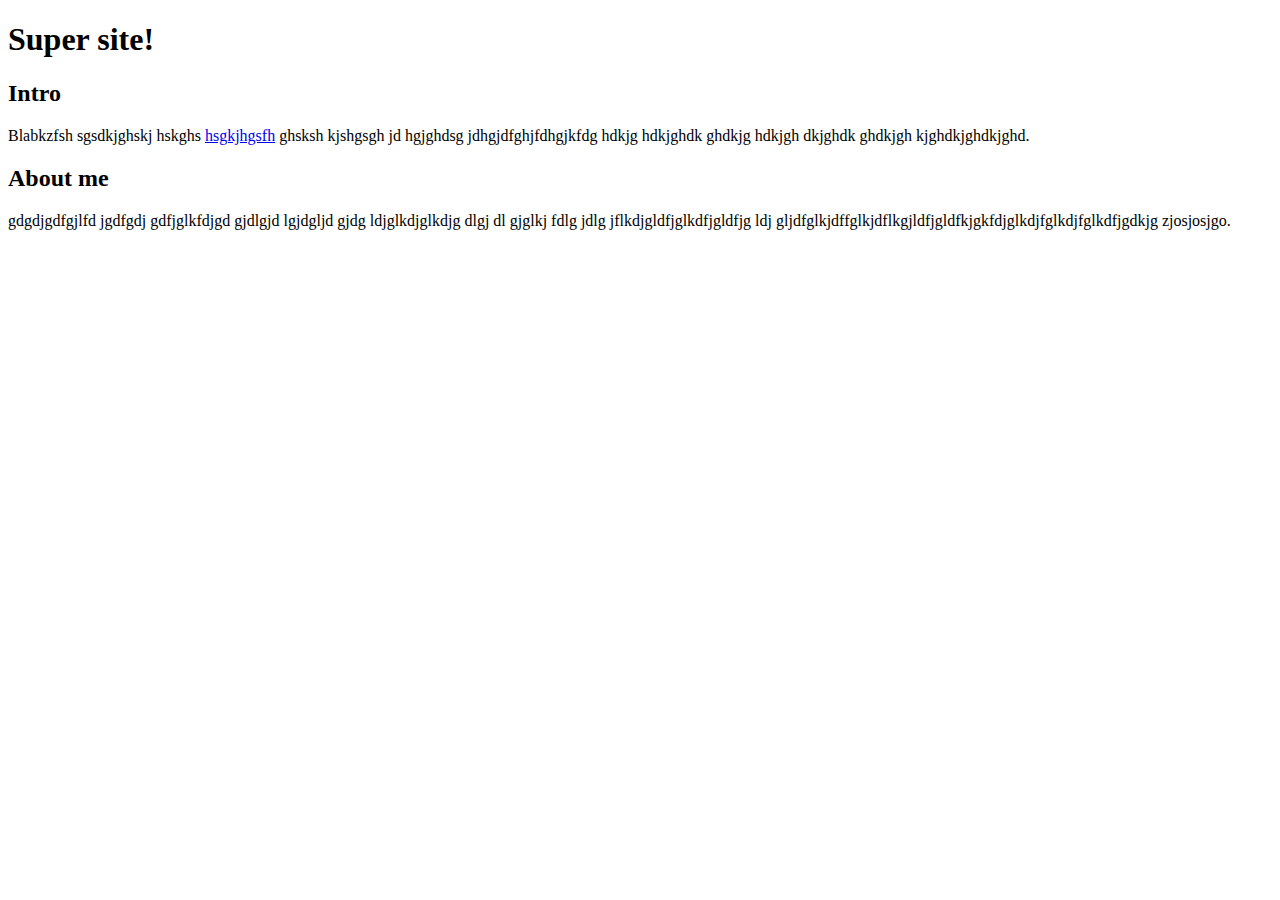
<file: html01/index.html>
<!DOCTYPE html>

<html>
    <head>
        <meta charset="utf-8">
        <title>Mon premier site</title>
    </head>

    <body>
        <h1>Super site!</h1>
        <h2>Intro</h2>
        <p>Blabkzfsh sgsdkjghskj hskghs <a href="page2.html">hsgkjhgsfh</a> ghsksh kjshgsgh jd hgjghdsg jdhgjdfghjfdhgjkfdg hdkjg hdkjghdk ghdkjg hdkjgh dkjghdk ghdkjgh kjghdkjghdkjghd.</p>
        
        <h2>About me</h2>
        
        <p>gdgdjgdfgjlfd jgdfgdj gdfjglkfdjgd gjdlgjd lgjdgljd gjdg ldjglkdjglkdjg dlgj dl gjglkj fdlg jdlg jflkdjgldfjglkdfjgldfjg ldj gljdfglkjdffglkjdflkgjldfjgldfkjgkfdjglkdjfglkdjfglkdfjgdkjg zjosjosjgo.</p>
    </body>
</html>
</file>
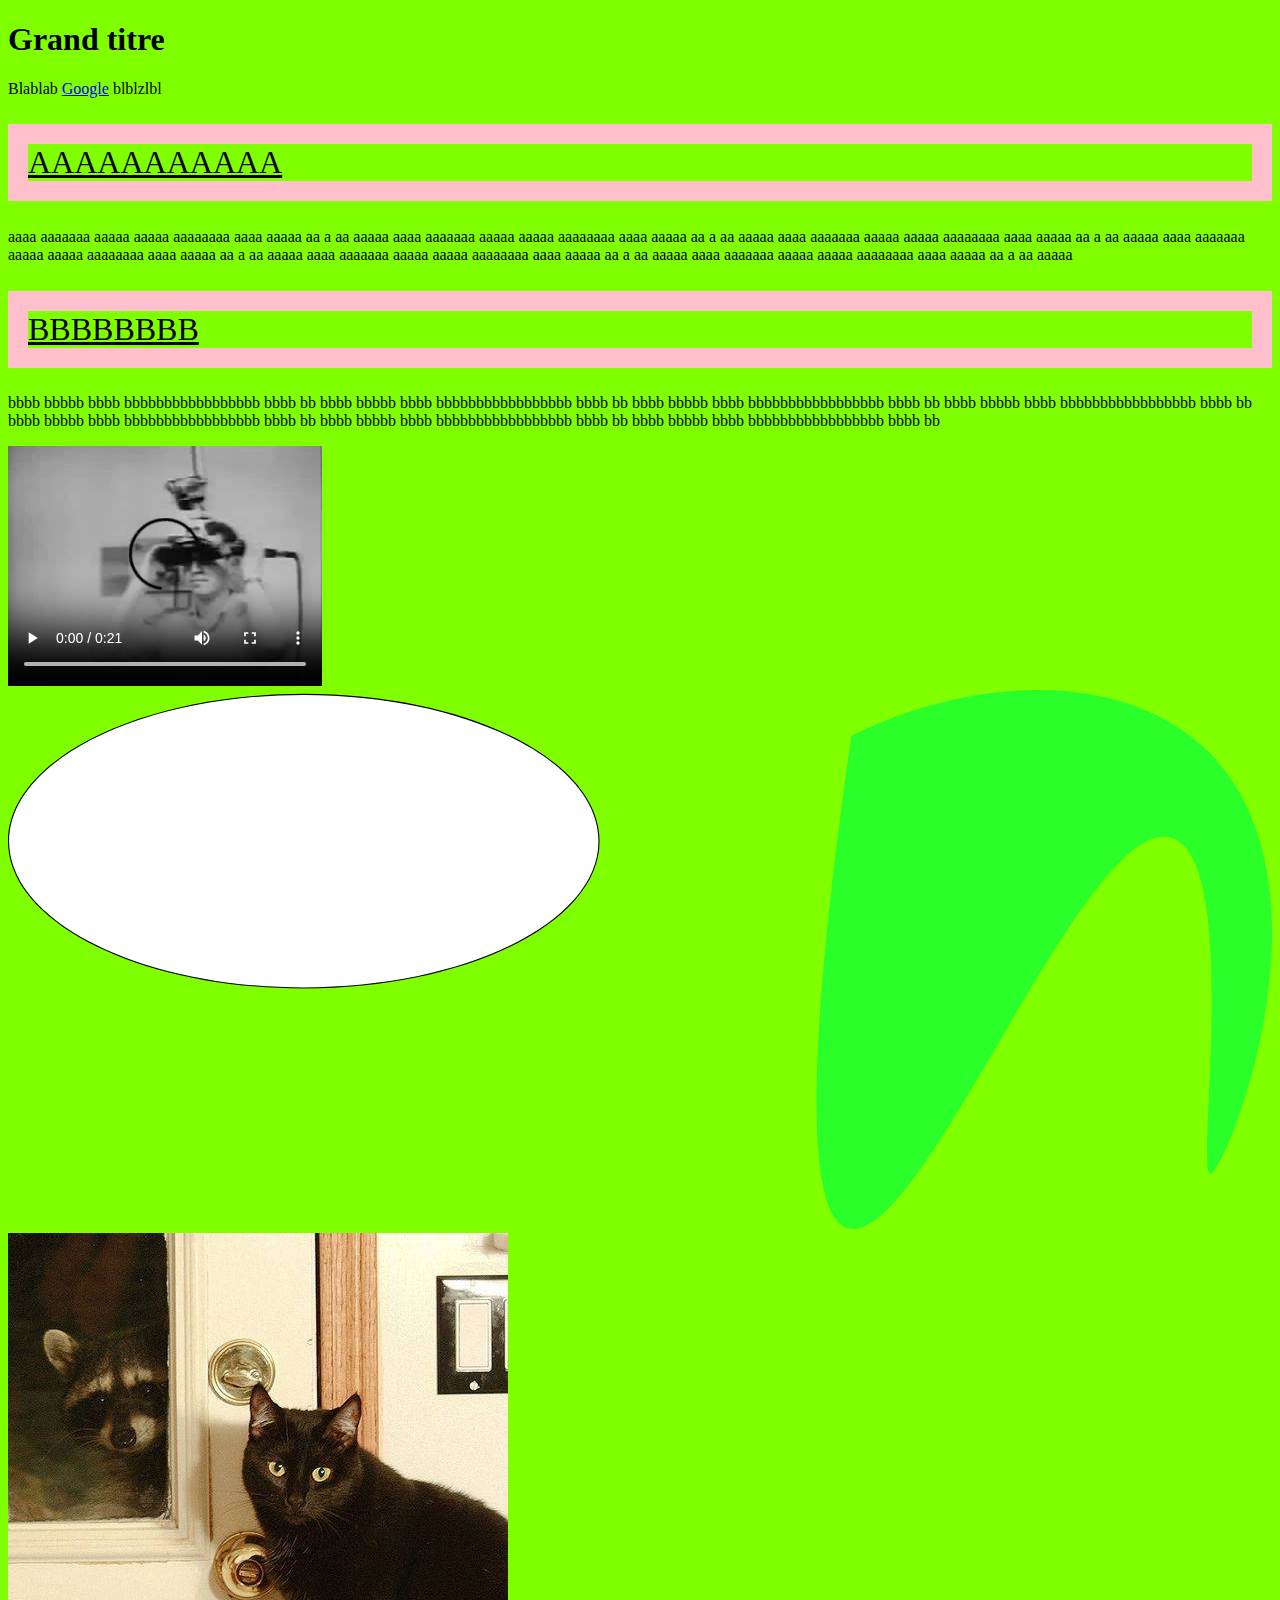
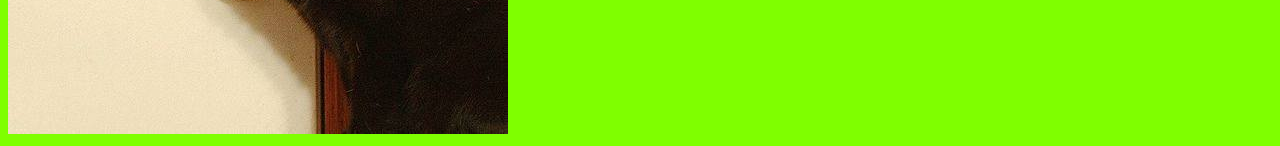
<file: html02/index.html>
<!DOCTYPE html>

<html>
    <head>
        <title>Mon second site!</title>
        <meta charset="utf-8">
        <link rel="stylesheet" type="text/css" href="styles.css"> 
    </head>
    
    <body>
        <h1>Grand titre</h1>
        <p>Blablab <a href="https://www.google.com" target="_blank">Google</a> blblzlbl</p>
        
        <h2>AAAAAAAAAAA</h2>
        <p>aaaa aaaaaaa aaaaa aaaaa aaaaaaaa aaaa aaaaa aa a aa  aaaaa aaaa aaaaaaa aaaaa aaaaa aaaaaaaa aaaa aaaaa aa a aa  aaaaa aaaa aaaaaaa aaaaa aaaaa aaaaaaaa aaaa aaaaa aa a aa  aaaaa aaaa aaaaaaa aaaaa aaaaa aaaaaaaa aaaa aaaaa aa a aa  aaaaa aaaa aaaaaaa aaaaa aaaaa aaaaaaaa aaaa aaaaa aa a aa  aaaaa aaaa aaaaaaa aaaaa aaaaa aaaaaaaa aaaa aaaaa aa a aa  aaaaa </p>
        
        <h2>BBBBBBBB</h2>
        <p>bbbb bbbbb bbbb bbbbbbbbbbbbbbbbb bbbb bb bbbb bbbbb bbbb bbbbbbbbbbbbbbbbb bbbb bb bbbb bbbbb bbbb bbbbbbbbbbbbbbbbb bbbb bb bbbb bbbbb bbbb bbbbbbbbbbbbbbbbb bbbb bb bbbb bbbbb bbbb bbbbbbbbbbbbbbbbb bbbb bb bbbb bbbbb bbbb bbbbbbbbbbbbbbbbb bbbb bb bbbb bbbbb bbbb bbbbbbbbbbbbbbbbb bbbb bb </p>
        
        <video src="ivan.mp4" controls loop autoplay>Votre navigateur ne supporte les vidéos HTML5</video>
        
        <img src="test.svg">
        
        <img src="cat.jpg" alt="Photo d'un chat avec un raton laveur qui regarde par la fenêtre">
    </body>

</html>
</file>
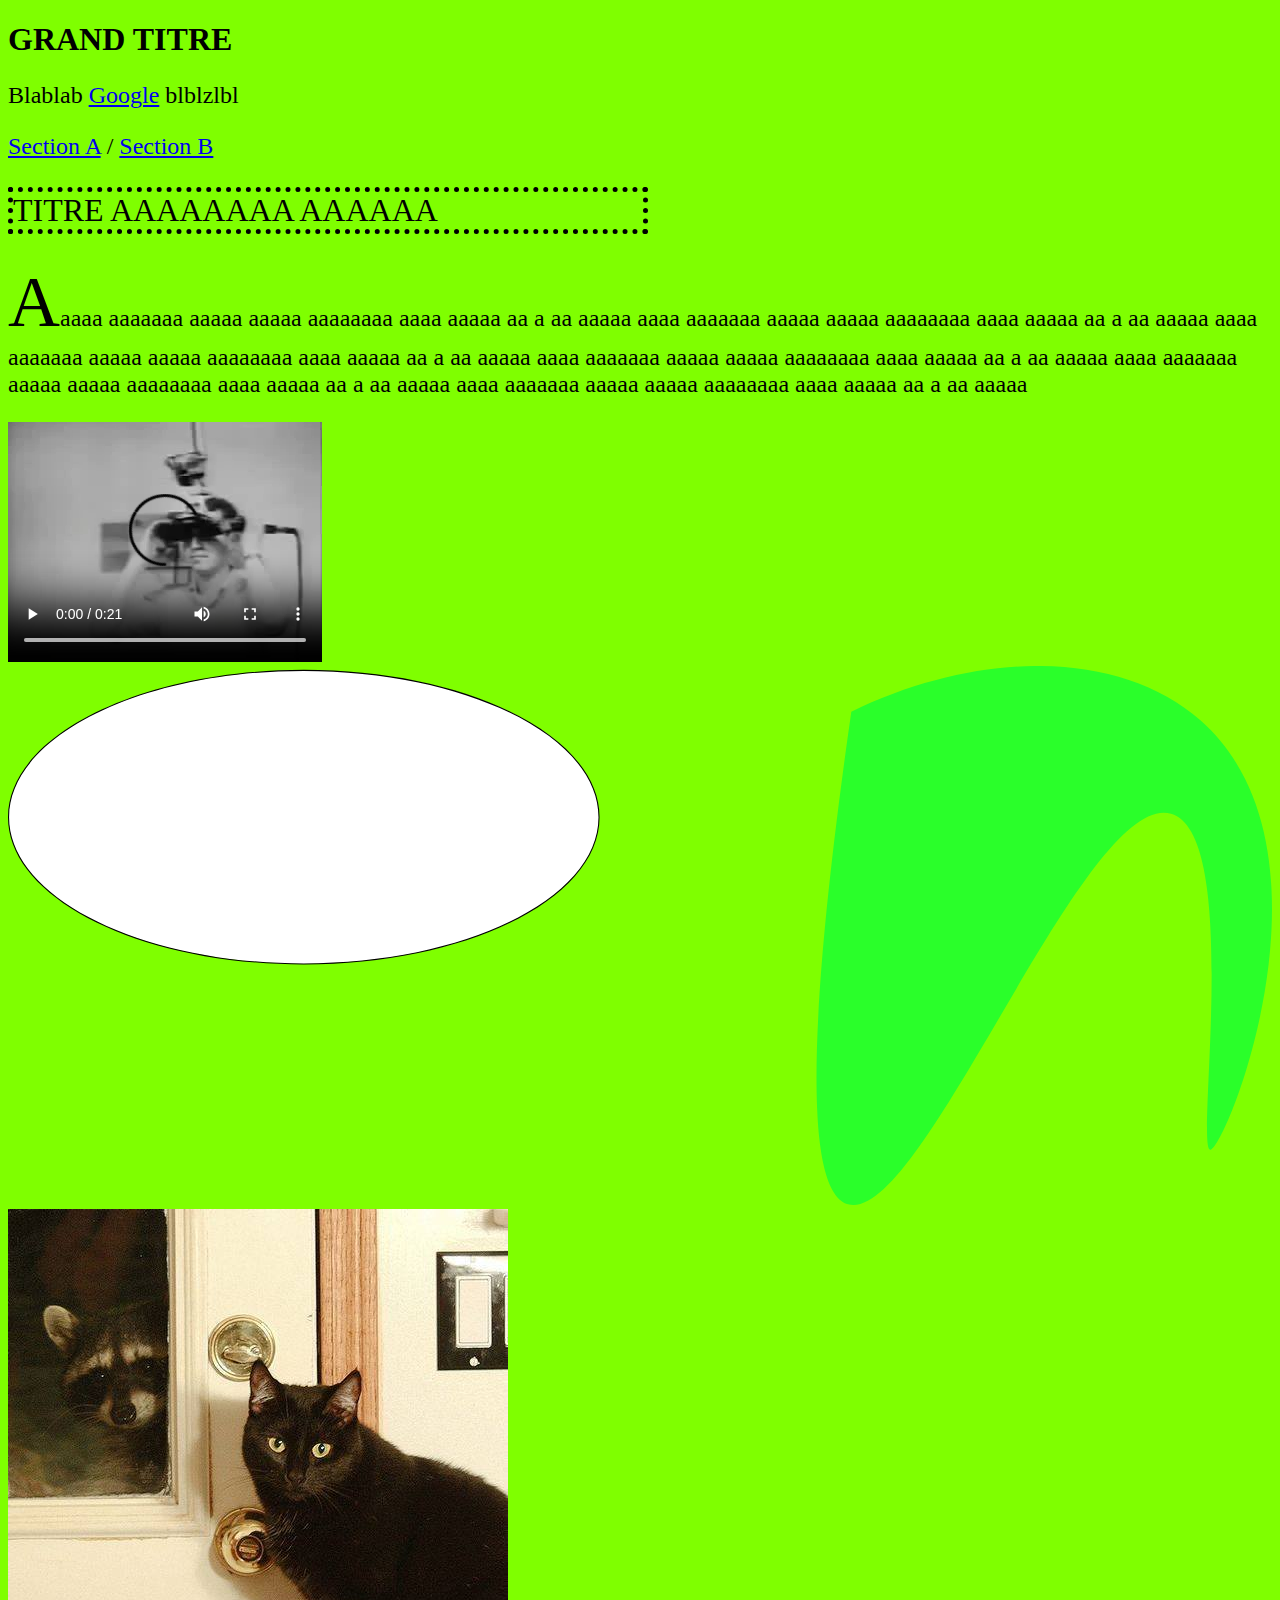
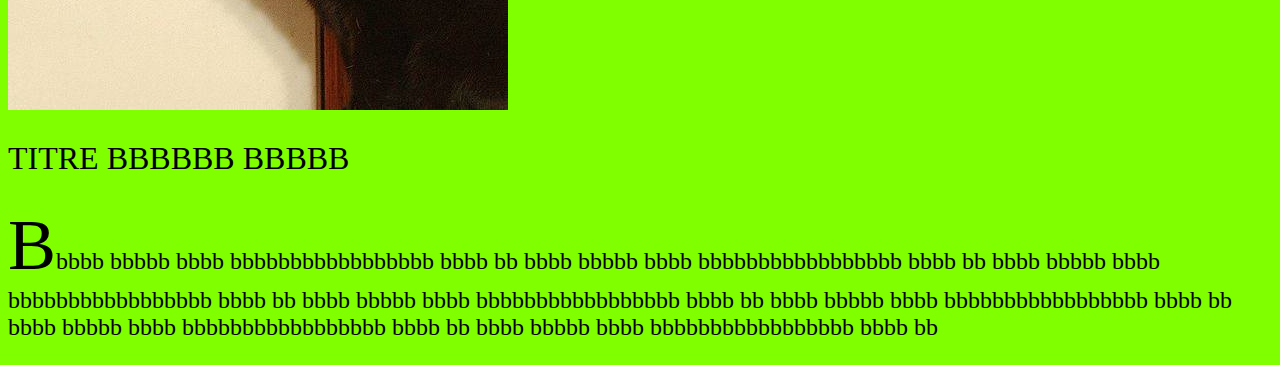
<file: html03/index.html>
<!DOCTYPE html>

<html>
    <head>
        <title>Mon second site!</title>
        <meta charset="utf-8">
        <link rel="stylesheet" type="text/css" href="styles.css"> 
    </head>
    
    <body>
        <h1>Grand titre</h1>
        <p>Blablab <a href="https://www.google.com" target="_blank">Google</a> blblzlbl</p>
        
        <p><a href="#titreA">Section A</a> / <a href="#titreB">Section B</a></p>
        
        <h2 id="titreA">Titre Aaaaaaaa Aaaaaa</h2>
        <p><span class="lettrine">A</span>aaaa aaaaaaa aaaaa aaaaa aaaaaaaa aaaa aaaaa aa a aa  aaaaa aaaa aaaaaaa aaaaa aaaaa aaaaaaaa aaaa aaaaa aa a aa  aaaaa aaaa aaaaaaa aaaaa aaaaa aaaaaaaa aaaa aaaaa aa a aa  aaaaa aaaa aaaaaaa aaaaa aaaaa aaaaaaaa aaaa aaaaa aa a aa  aaaaa aaaa aaaaaaa aaaaa aaaaa aaaaaaaa aaaa aaaaa aa a aa  aaaaa aaaa aaaaaaa aaaaa aaaaa aaaaaaaa aaaa aaaaa aa a aa  aaaaa </p>
        
        <video src="ivan.mp4" controls loop autoplay>Votre navigateur ne supporte les vidéos HTML5</video>
        
        <img src="test.svg">
        
        <img src="cat.jpg" alt="Photo d'un chat avec un raton laveur qui regarde par la fenêtre">
        
        
        
        <h2 id="titreB">Titre Bbbbbb Bbbbb</h2>
        <p><span class="lettrine">B</span>bbbb bbbbb bbbb bbbbbbbbbbbbbbbbb bbbb bb bbbb bbbbb bbbb bbbbbbbbbbbbbbbbb bbbb bb bbbb bbbbb bbbb bbbbbbbbbbbbbbbbb bbbb bb bbbb bbbbb bbbb bbbbbbbbbbbbbbbbb bbbb bb bbbb bbbbb bbbb bbbbbbbbbbbbbbbbb bbbb bb bbbb bbbbb bbbb bbbbbbbbbbbbbbbbb bbbb bb bbbb bbbbb bbbb bbbbbbbbbbbbbbbbb bbbb bb </p>
    </body>

</html>
</file>
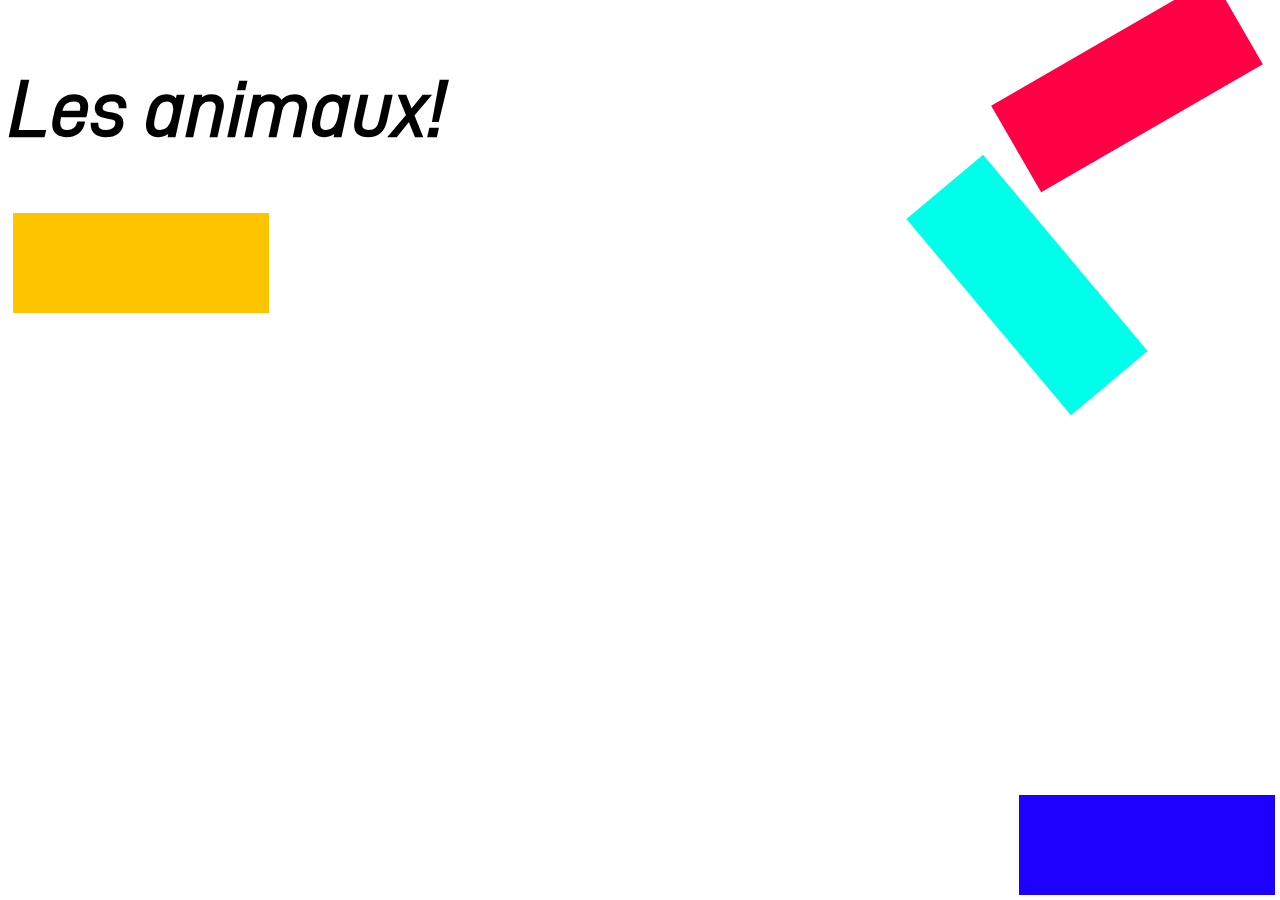
<file: html04/index.html>
<!DOCTYPE html>

<html>
    <head>
        <title>Mon second site!</title>
        <meta charset="utf-8">
        <link rel="stylesheet" type="text/css" href="styles.css"> 
    </head>
    
    <body>
        <h1>Les animaux!</h1>
        
        <div class="animal" id="chat"></div>
        <div class="animal" id="chien"></div>
        <div class="animal" id="rat"></div>
        <div class="animal" id="phoque"></div>
    </body>

</html>
</file>
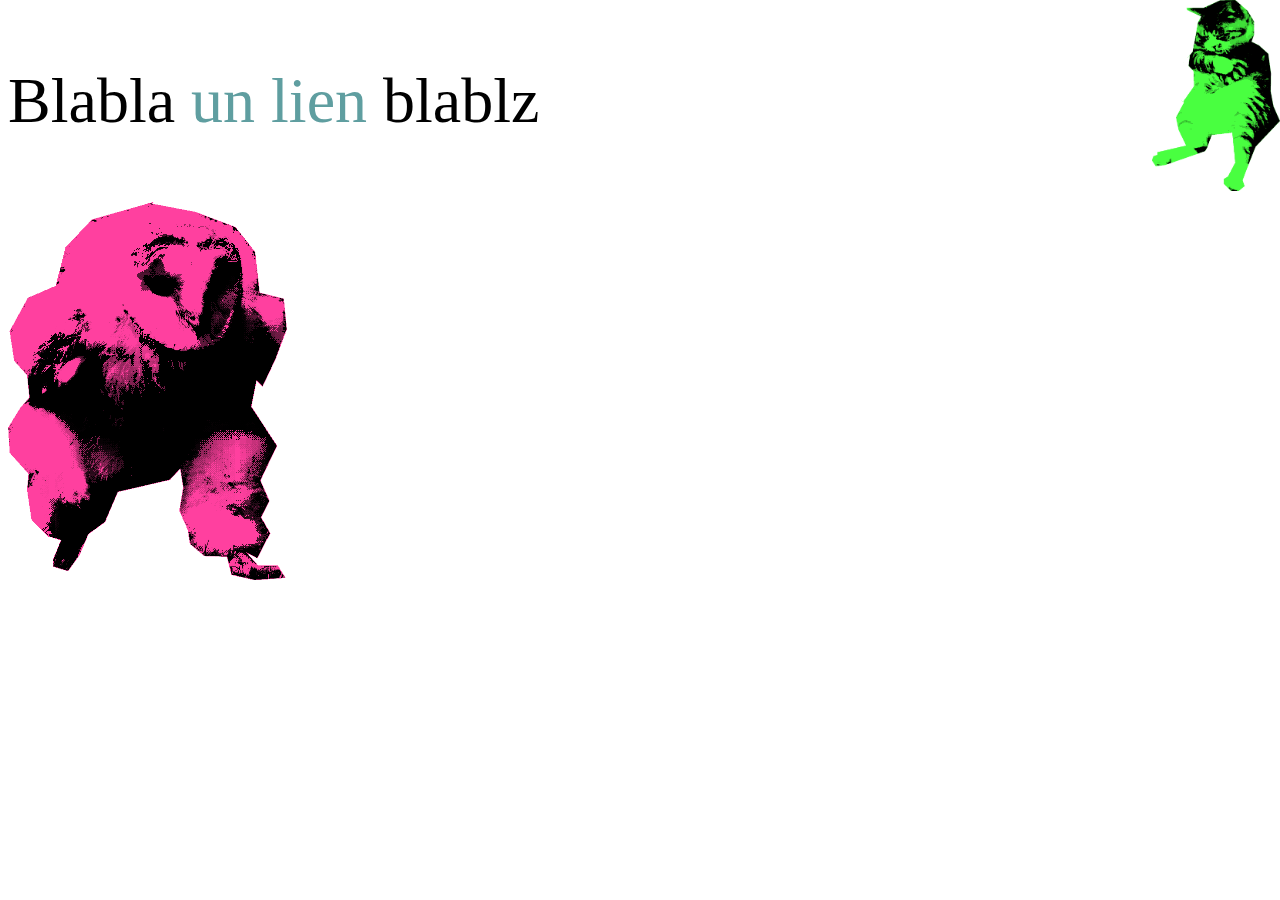
<file: html05/index.html>
<!DOCTYPE html>

<html>
    <head>
        <title>Mon second site!</title>
        <meta charset="utf-8">
        <link rel="stylesheet" type="text/css" href="styles.css"> 
    </head>
    
    <body>
        <p>Blabla <a href="page3.html">un lien</a> blablz</p>
        <div id="monImage"></div>
        
        <img src="cat.png" id="chatnime">
    </body>

</html>
</file>
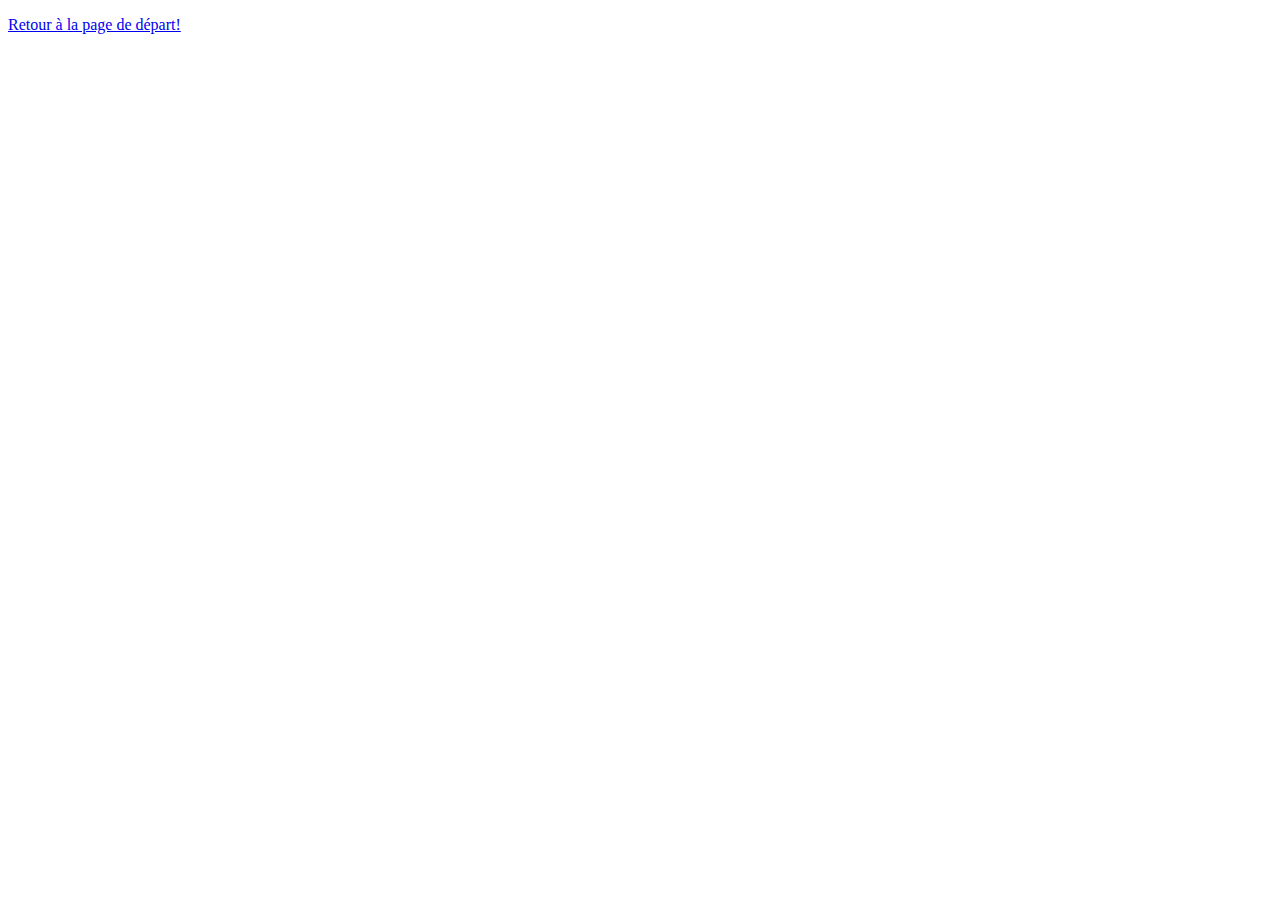
<file: html01/page2.html>
<!DOCTYPE html>

<html>
    <head>
        <meta charset="utf-8">
        <title>Ma deuxième page</title>
    </head>

    <body>
        <p><a href="index.html">Retour à la page de départ!</a></p>
    </body>
</html>
</file>
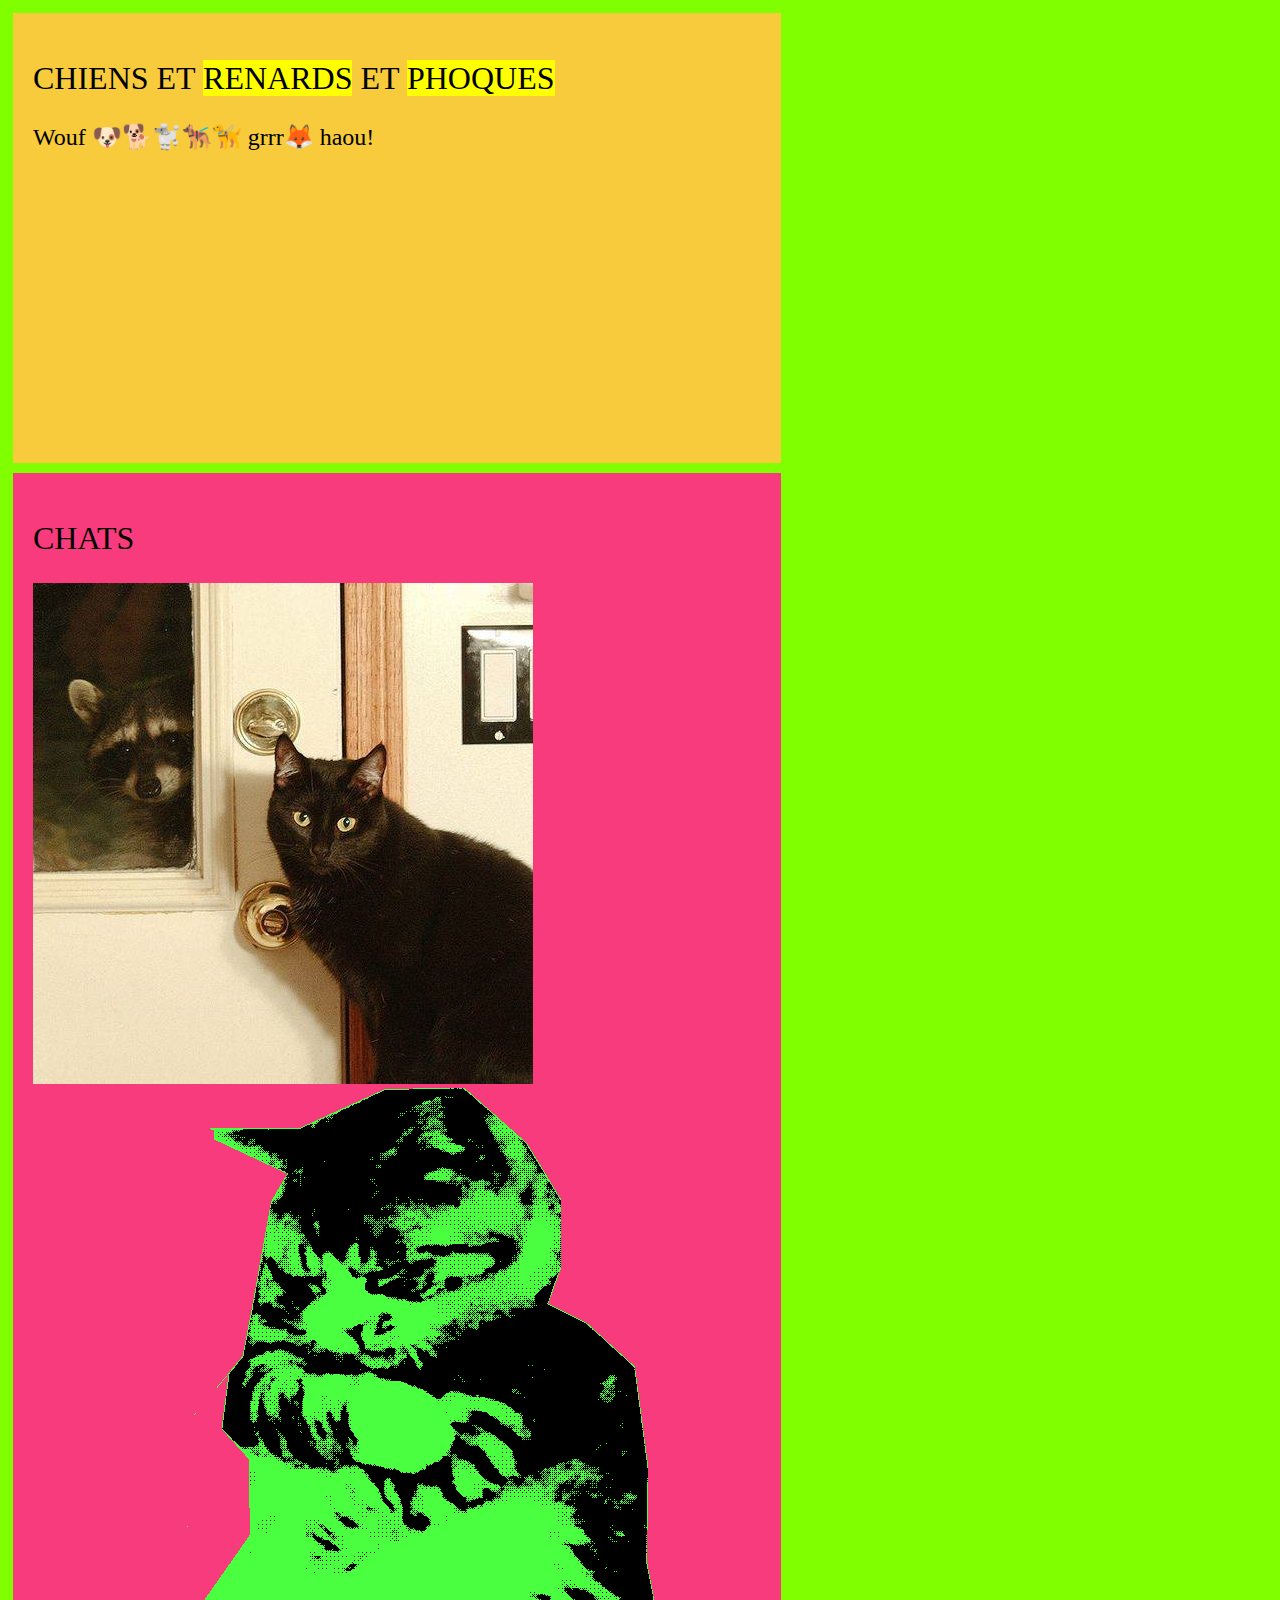
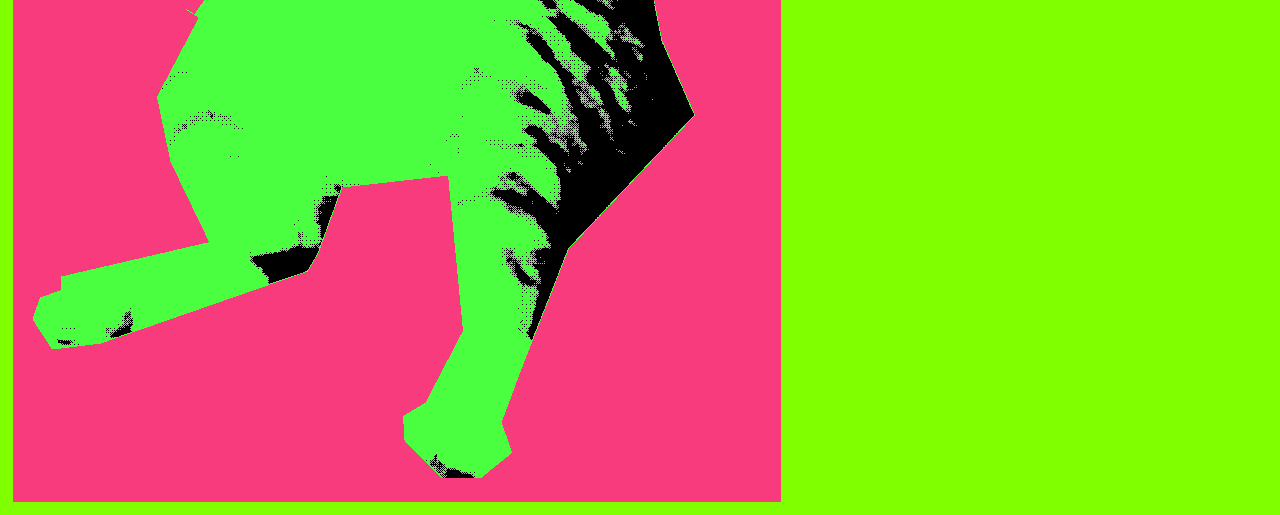
<file: html03/page2.html>
<!DOCTYPE html>

<html>

<head>
    <title>Mon second site!</title>
    <meta charset="utf-8">
    <link rel="stylesheet" type="text/css" href="styles.css">
</head>

<body>
    <div id="chiens" class="animal">
        <h2>Chiens et <em>renards</em> et <em>phoques</em></h2>
        <p>Wouf 🐶🐕🐩🐕‍🦺🦮 grrr🦊 haou! </p>
    </div>
    
    <div id="chats" class="animal">
        <h2>Chats</h2>
        <img src="cat.jpg"><img src="cat2.png">
    </div>   

</body>

</html>
</file>
<file: html02/styles.css>
body {
    background-color : chartreuse;
}

h2 {
    border: 20px solid pink;
    font-size: 2em;
    text-decoration: underline;
    font-weight: normal;
}
</file>
<file: html03/styles.css>
*{
    box-sizing:border-box;
}

body {
    background-color : chartreuse;
}

h1, h2{
    text-transform: uppercase;
}

h2 {
    font-size: 2em;
    font-weight: normal;
}

p{
    font-size:1.5em;
}

em{
    background-color: yellow;
    font-style: normal;
}

#titreA {
    width: 50vw;
    border: 5px dotted black;
}

.lettrine{
    font-size: 3em;
}

.animal{
    width: 60vw;
    min-height: 50vh;
    padding: 20px;
    margin:5px;
    display: inline-block;
    vertical-align: top;
}

.animal img{
    max-width: 100%;
}


#chiens{
    background-color: #f7cb3b;
}

#chats{
    background-color: #f73b7c;
}
</file>
<file: html04/styles.css>
@font-face{
    font-family: "Plouf";
    src: url("fonts/Barlow-elasticc.otf");
}

@font-face{
    font-family: "DIN";
    src: url("fonts/Dinish-Regular.woff2");
}

@font-face{
    font-family: "DIN";
    src: url("fonts/Dinish-Italic.woff2");
    font-style: italic;
}

@font-face{
    font-family: "DIN";
    src: url("fonts/Dinish-Bold.woff2");
    font-weight: 800;
}

body{
    font-family:"DIN";
}

h1{
    font-size:5em;
    font-style: italic;
}

.animal{
    width:20vw;
    height:100px;
    display: inline-block;
    margin: 5px;
    position:fixed;
}

#chat{
    background-color: #FF0044;
    right:20px;
    top:30px;
    transform: rotate(-30deg);
}

#chien{
    background-color: #1d00ff;
    right:0;
    bottom:0;
}

#rat{
    background-color: #00ffeb;
    transform: rotate(50deg);
    right:120px;
    top:230px;
}

#phoque{
    background-color: #ffc400;
}
</file>
<file: html05/styles.css>
p{
    font-size:4em;
}

a:link{
    text-decoration: none;
    color:cadetblue;
    transition: all 1s;
}

a:hover{
    background-color:yellow;
    font-size:1.5em;
}

a:visited{
    color:#CCC;
}

#monImage{
    background-image: url(owl.png);
    background-size: contain;
    background-repeat: no-repeat;
    width:30vw;
    height:42vh;
    transition: all 2s;
    animation-name: animation-ombre;
    animation-duration: 5s;
    animation-iteration-count: infinite;
}

#monImage:hover{
    background-image: url(cat.png);
    height:50vh;
}

#chatnime{
    position: fixed;
    right:0;
    top:0;
    width:10vw;
    animation-name: animation-chat;
    animation-duration: 5s;
    animation-iteration-count: infinite;
}


@keyframes animation-chat {
  0% { top: 0; left: 0; }
  30% { top: 50px; }
  68% { left: 50px; width:20vw;}
  100% { top: 100px; left: 100%; }
}

@keyframes animation-ombre{
    0%{filter:drop-shadow(-25px 0 10px blue);}
    25%{filter:drop-shadow(0 -25px 10px blue);}
    50%{filter:drop-shadow(25px 0 10px blue);}
    75%{filter:drop-shadow(0 25px 10px blue);}
    100%{filter:drop-shadow(-25px 0 10px blue);}
}
</file>
